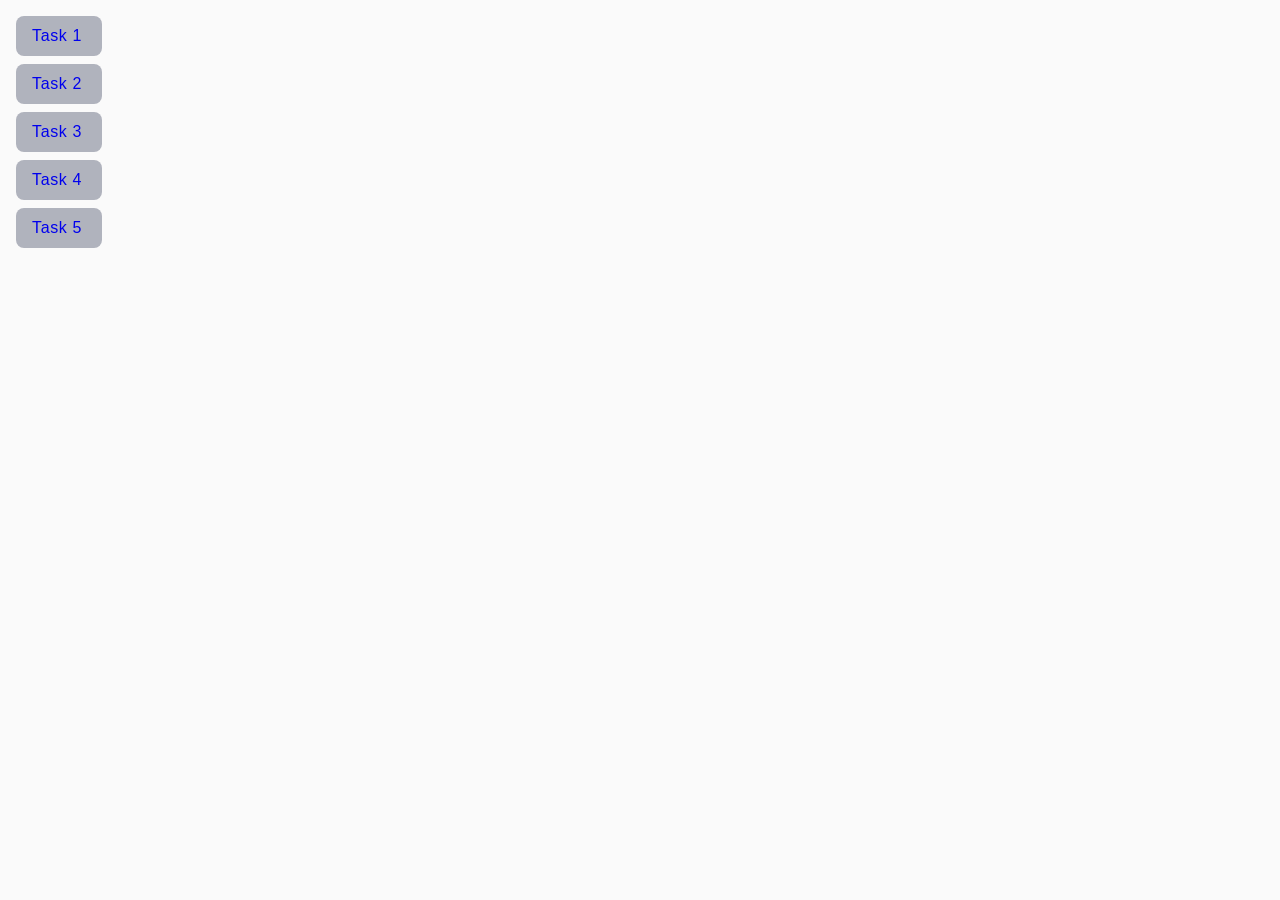
<file: index.html>
<!DOCTYPE html>
<html lang="en">
  <head>
    <meta charset="UTF-8" />
    <meta http-equiv="X-UA-Compatible" content="IE=edge" />
    <meta name="viewport" content="width=device-width, initial-scale=1.0" />
    <title>Homework 7</title>
    <link rel="stylesheet" href="./css/common.css" />
  </head>
  <body>
    <ul>
      <li class="link-task"><a href="./task-1.html">Task 1</a></li>
      <li class="link-task"><a href="./task-2.html">Task 2</a></li>
      <li class="link-task"><a href="./task-3.html">Task 3</a></li>
      <li class="link-task"><a href="./task-4.html">Task 4</a></li>
      <li class="link-task"><a href="./task-5.html">Task 5</a></li>
    </ul>
  </body>
</html>
</file>
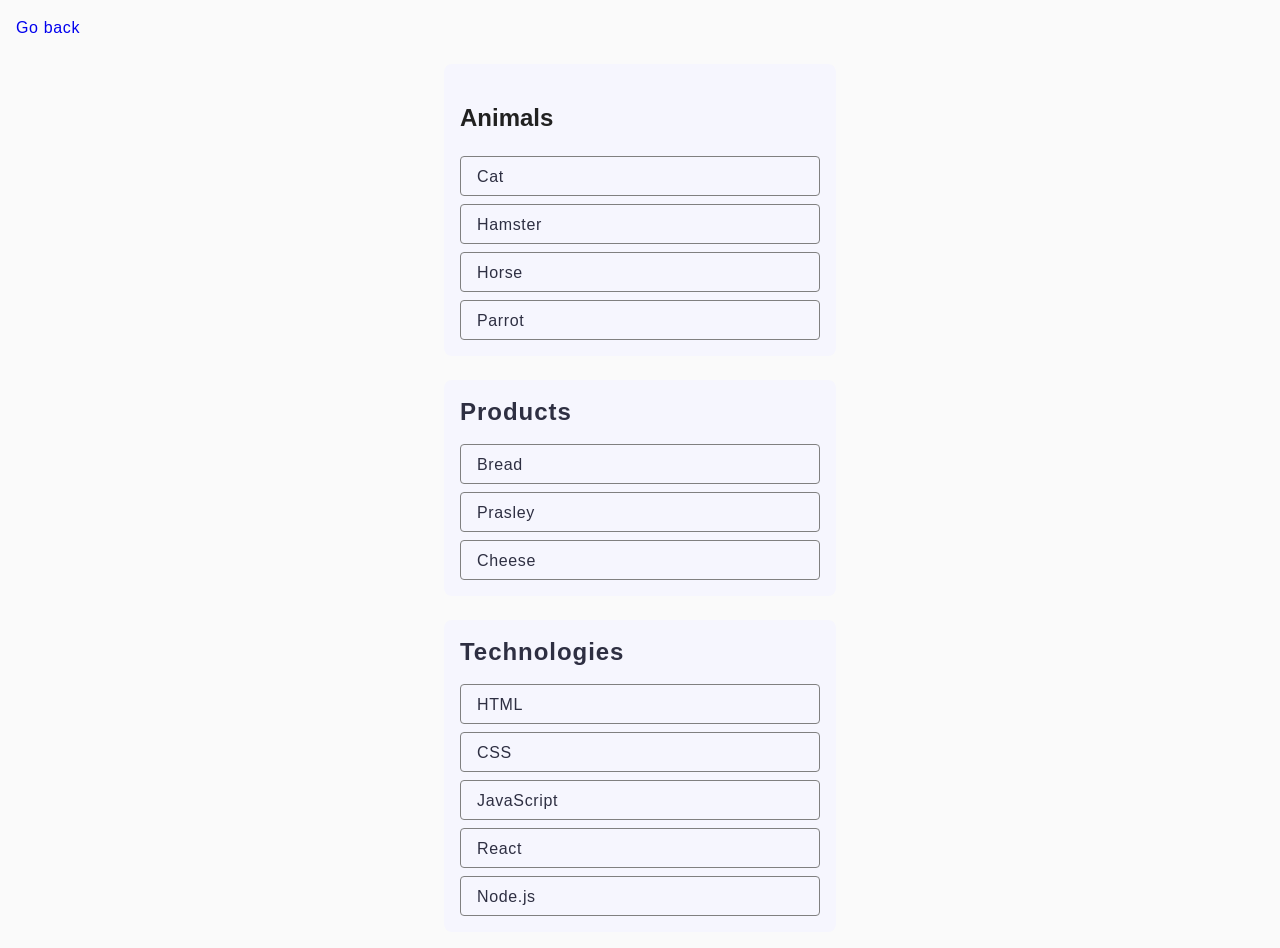
<file: task-1.html>
<!DOCTYPE html>
<html lang="en">
  <head>
    <meta charset="UTF-8" />
    <meta http-equiv="X-UA-Compatible" content="IE=edge" />
    <meta name="viewport" content="width=device-width, initial-scale=1.0" />
    <title>Task 1</title>
    <link rel="stylesheet" href="./css/common.css" />
  </head>
  <body>
    <p class="go-back"><a href="./index.html">Go back</a></p>

    <ul id="categories" class="categories">
      <li class="categories-item">
        <h2 class="categories-item-tiile">Animals</h2>

        <ul>
          <li>Cat</li>
          <li>Hamster</li>
          <li>Horse</li>
          <li>Parrot</li>
        </ul>
      </li>
      <li class="categories-item">
        <h2 class="categories-item-title">Products</h2>

        <ul>
          <li>Bread</li>
          <li>Prasley</li>
          <li>Cheese</li>
        </ul>
      </li>
      <li class="categories-item">
        <h2 class="categories-item-title">Technologies</h2>

        <ul>
          <li>HTML</li>
          <li>CSS</li>
          <li>JavaScript</li>
          <li>React</li>
          <li>Node.js</li>
        </ul>
      </li>
    </ul>

    <script src="./js/task-1.js" type="module"></script>
  </body>
</html>
</file>
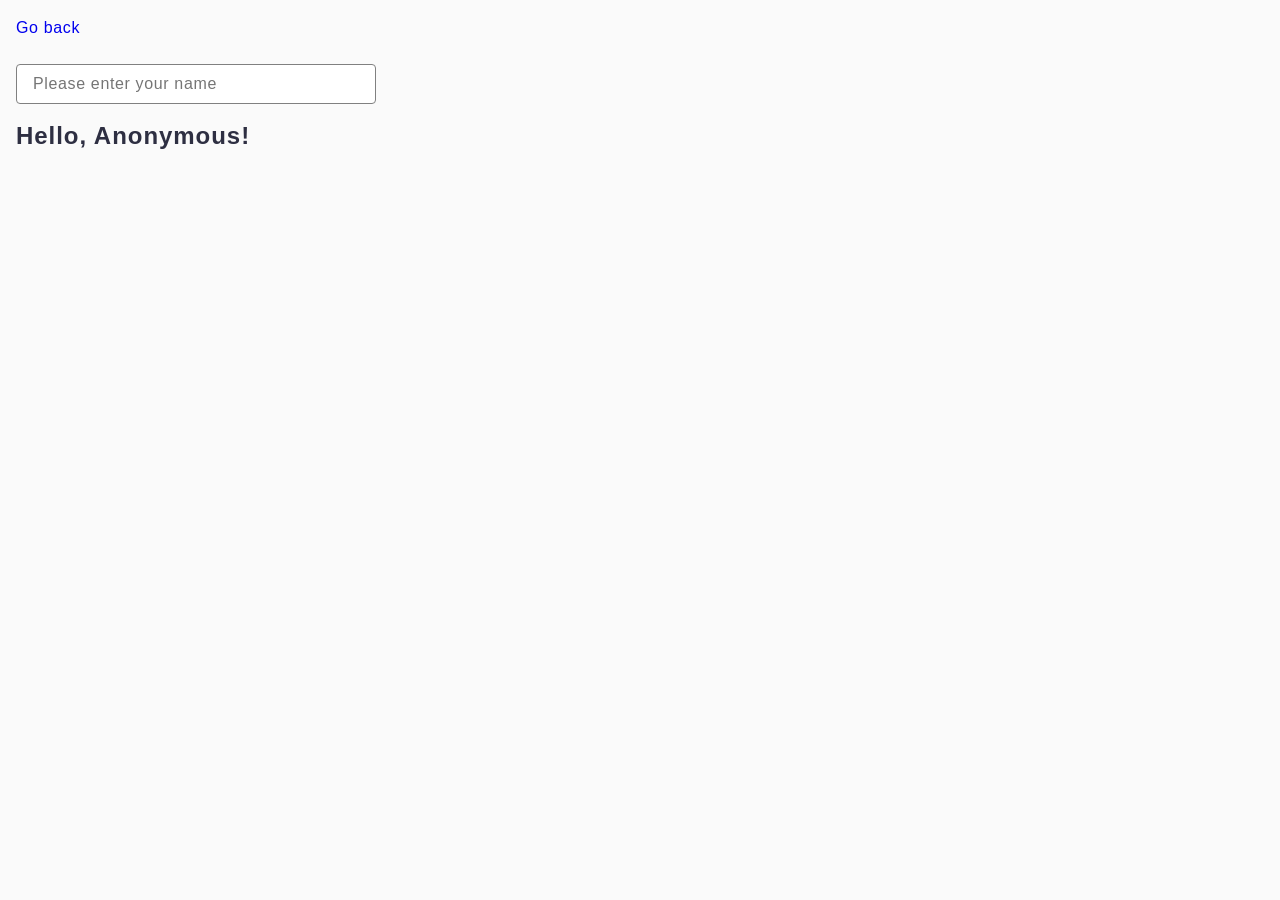
<file: task-3.html>
<!DOCTYPE html>
<html lang="en">
  <head>
    <meta charset="UTF-8" />
    <meta http-equiv="X-UA-Compatible" content="IE=edge" />
    <meta name="viewport" content="width=device-width, initial-scale=1.0" />
    <title>Task 3</title>
    <link rel="stylesheet" href="./css/common.css" />
  </head>
  <body>
    <p class="go-back"><a href="./index.html">Go back</a></p>

    <input type="text" id="name-input" placeholder="Please enter your name" />
    <h1 class="title-hello">Hello, <span id="name-output">Anonymous</span>!</h1>

    <script src="./js/task-3.js" type="module"></script>
  </body>
</html>
</file>
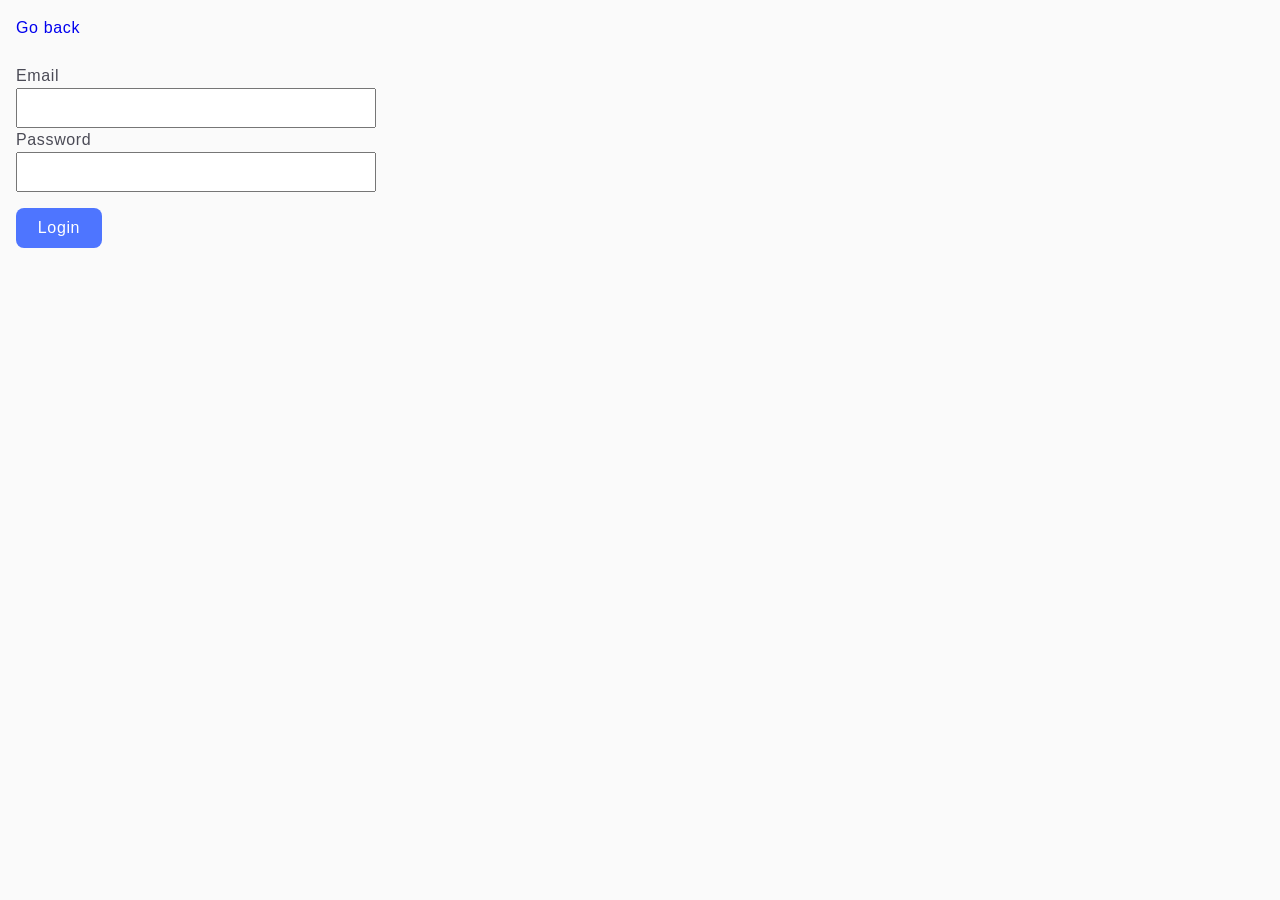
<file: task-4.html>
<!DOCTYPE html>
<html lang="en">
  <head>
    <meta charset="UTF-8" />
    <meta http-equiv="X-UA-Compatible" content="IE=edge" />
    <meta name="viewport" content="width=device-width, initial-scale=1.0" />
    <title>Task 4</title>
    <link rel="stylesheet" href="./css/common.css" />
  </head>
  <body>
    <p class="go-back"><a href="./index.html">Go back</a></p>

    <form class="login-form js-form">
      <label>
        Email
        <input type="email" name="email" />
      </label>
      <label>
        Password
        <input type="password" name="password" />
      </label>
      <button type="submit">Login</button>
    </form>

    <script src="./js/task-4.js" type="module"></script>
  </body>
</html>
</file>
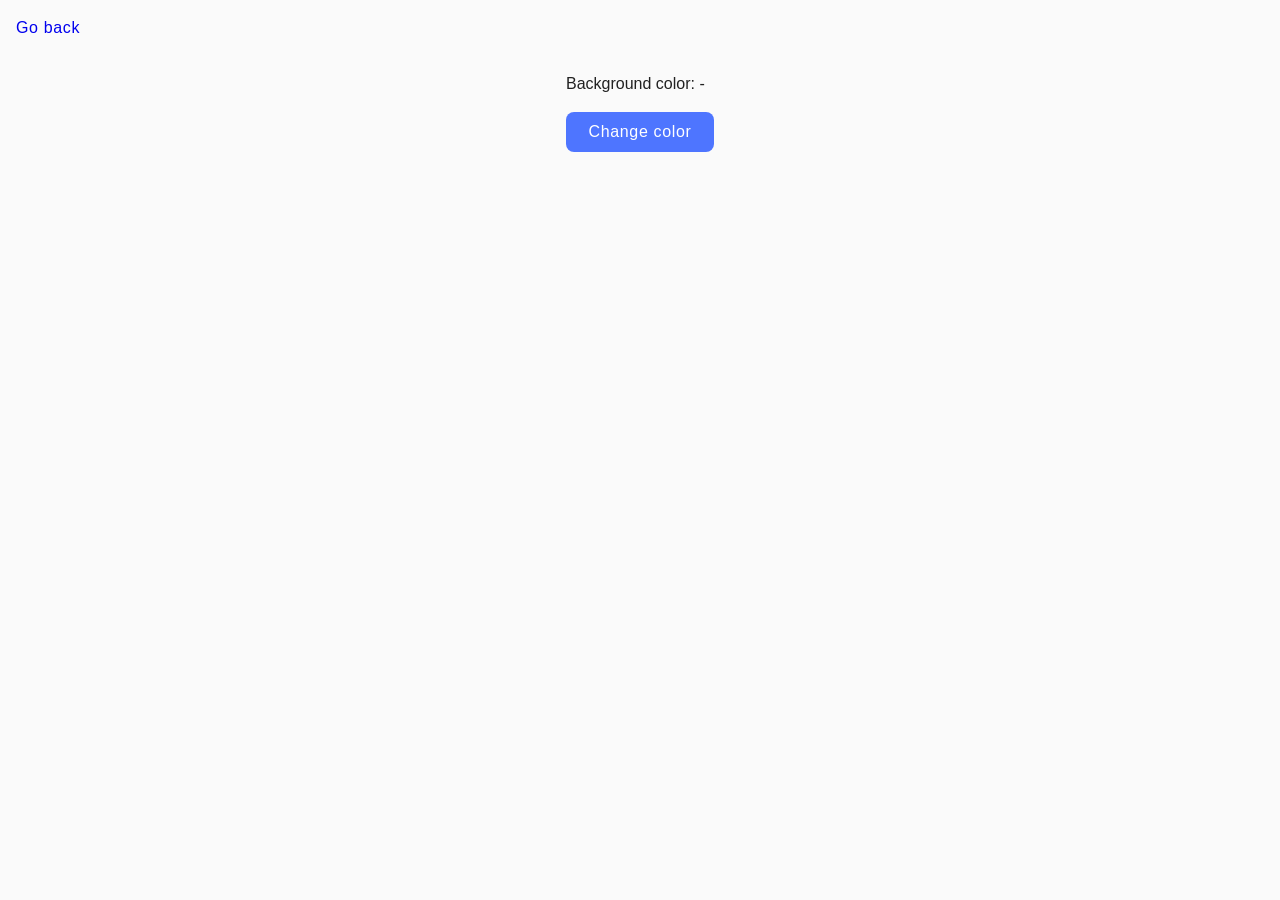
<file: task-5.html>
<!DOCTYPE html>
<html lang="en">
  <head>
    <meta charset="UTF-8" />
    <meta http-equiv="X-UA-Compatible" content="IE=edge" />
    <meta name="viewport" content="width=device-width, initial-scale=1.0" />
    <title>Task 5</title>
    <link rel="stylesheet" href="./css/common.css" />
  </head>
  <body>
    <p class="go-back"><a href="./index.html">Go back</a></p>

    <div class="widget">
      <p>Background color: <span class="color js-color">-</span></p>
      <button type="button" class="change-color">Change color</button>
    </div>

    <script src="./js/task-5.js" type="module"></script>
  </body>
</html>
</file>
<file: css/common.css>
* {
  box-sizing: border-box;
}

body {
  margin: 16px;
  font-family: -apple-system, BlinkMacSystemFont, 'Segoe UI', Roboto, Oxygen,
    Ubuntu, Cantarell, 'Open Sans', 'Helvetica Neue', sans-serif;
  -webkit-font-smoothing: antialiased;
  -moz-osx-font-smoothing: grayscale;
  background-color: #fafafa;
  color: #212121;
  line-height: 1.5;
}

ul,
li {
  list-style: none;
  padding: 0;
}

a {
  text-decoration: none;
}

.link-task{
  border-radius: 8px;
  padding: 8px 16px;
  width: 86px;
  height: 40px;
  background-color: #b0b3bd;
  font-weight: 500;
  font-size: 16px;
  line-height: 1.5;
  letter-spacing: 0.04em;
  color: #fff;
  border: none;
  margin-bottom: 8px;
}

.go-back {
  border-radius: 8px;
  height: 40px;
  font-weight: 500;
  font-size: 16px;
  line-height: 1.5;
  letter-spacing: 0.04em;
  color: #5e5858;
  border: none;
  margin-bottom: 8px;
}
.categories {
  margin: 0 auto;
  width: max-content;
}

.categories-item {
  border-radius: 8px;
  padding: 16px;
  width: 392px;
  background-color: #f6f6fe;
}

.categories-item:not(:last-child) {
  margin-bottom: 24px;
}

.categories-item-title {
  font-weight: 600;
  font-size: 24px;
  line-height: 1.33;
  letter-spacing: 0.04em;
  color: #2e2f42;
  margin: 0 0 16px 0;
}

.categories-item > ul > li {
  border: 1px solid #808080;
  border-radius: 4px;
  width: 360px;
  height: 40px;
  font-weight: 400;
  font-size: 16px;
  line-height: 1.5;
  letter-spacing: 0.04em;
  color: #2e2f42;
  padding: 8px 16px;
}

.categories-item > ul > li:not(:last-child) {
  margin-bottom: 8px;
}

.gallery-image {
  width: 100%;
  height: 100%;
  object-fit: cover;
}

.gallery-item {
  width: 360px;
  height: 300px;
  overflow: hidden;
}

.gallery {
  display: flex;
  justify-content: center;
  flex-wrap: wrap;
  gap: 48px 24px;
}

.title-hello {
  font-family: "Montserrat", sans-serif;
  font-weight: 600;
  font-size: 24px;
  line-height: 1.33;
  letter-spacing: 0.04em;
  color: #2e2f42;
}

#name-input {
  border: 1px solid #808080;
  border-radius: 4px;
  width: 360px;
  height: 40px;
  font-weight: 400;
  font-size: 16px;
  line-height: 1.5;
  letter-spacing: 0.04em;
  color: #2e2f42;
  padding: 8px 16px;
}

.login-form > label {
  display: block;
  font-weight: 400;
  font-size: 16px;

  line-height: 1.5;
  letter-spacing: 0.04em;
  color: #4b4b56;
}

.login-form input {
  display: block;
  width: 360px;
  height: 40px;
}

.login-form > button {
  border-radius: 8px;
  padding: 8px 16px;
  width: 86px;
  height: 40px;
  background-color: #4e75ff;
  font-weight: 500;
  font-size: 16px;
  line-height: 1.5;
  letter-spacing: 0.04em;
  color: #fff;
  margin-top: 16px;
  border: none;
}

.login-form input:not(:last-child) {
  margin: 8px 0;
}

.widget.color {
  font-weight: 400;
  font-size: 16px;
  line-height: 1.5;
  letter-spacing: 0.04em;
  color: #2e2f42;
  margin-bottom: 16px;
}

.change-color {
  font-weight: 500;
  font-size: 16px;
  line-height: 1.5;
  letter-spacing: 0.04em;
  color: #fff;
  border-radius: 8px;
  padding: 8px 16px;
  width: 148px;
  height: 40px;
  background: #4e75ff;
  border: none;
  margin: 0;
}

.widget {
  margin: 0 auto;
  width: max-content;
}
</file>
